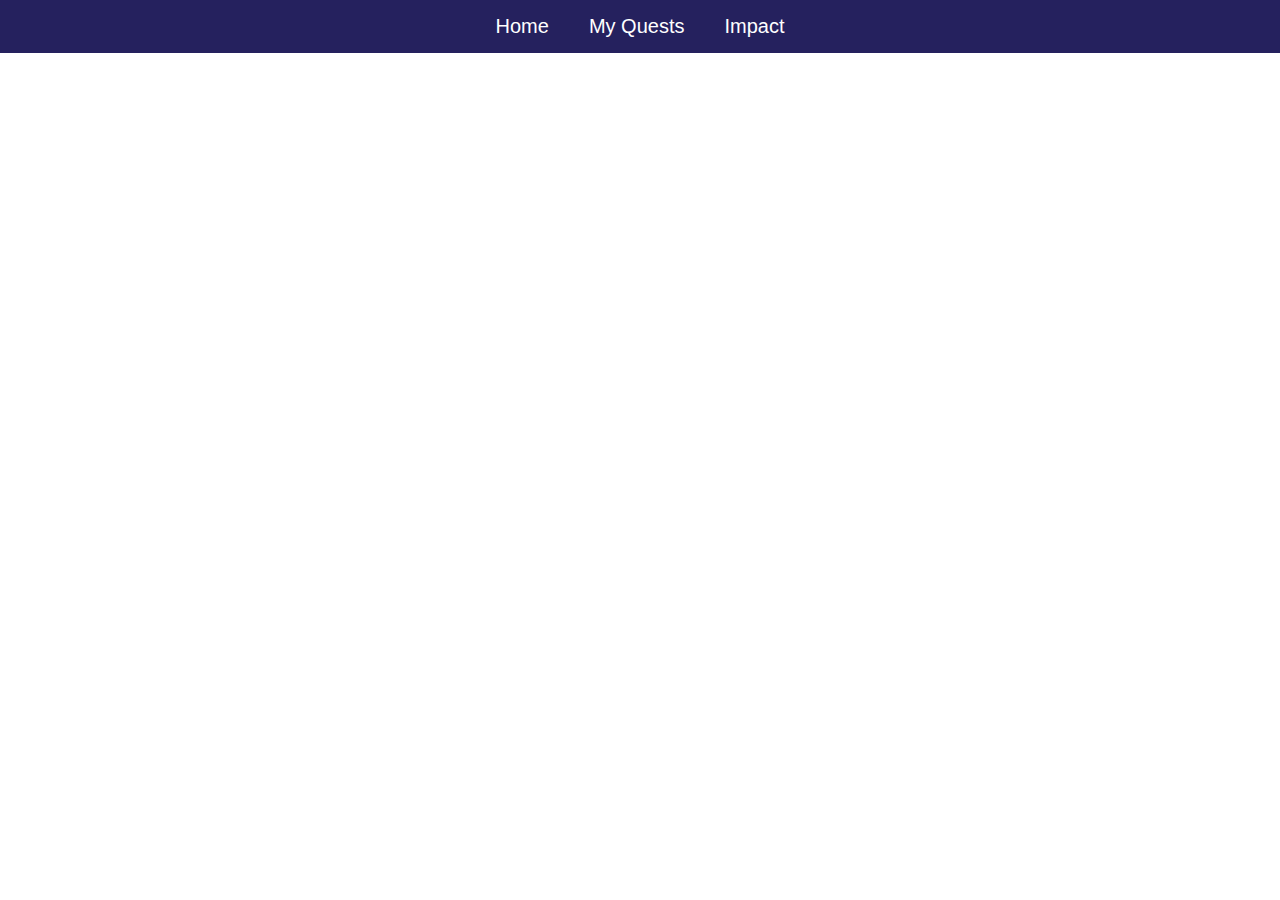
<file: header.html>
<head>
    <meta charset="UTF-8" />
    <meta name="viewport" content="width=device-width, initial-scale=1.0" />
    <title>Navigation Header</title>

    <style>
      /* Add your custom styles for the header here */
      body {
        margin: 0;
        padding: 0;
        font-family: "Trebuchet MS", "Lucida Sans Unicode", "Lucida Grande",
          "Lucida Sans", Arial, sans-serif;
      }

      nav {
        display: flex;
        font-size: 20px;
        justify-content: center;
        background-color: #25215e;
        padding-left: 10px;
        padding-right: 10px;
        padding-top: 5px;
        padding-bottom: 5px;
      }

      nav a {
        color: #fff;
        text-decoration: none;
        padding: 10px;
        margin: 0 10px;
        border-radius: 5px;
        transition: background-color 0.3s;
      }

      nav a:hover {
        background-color: #6d76b5;
      }
    </style>
  </head>
  <body>
    <nav>
      <a href="index.html">Home</a>
      <a href="quest1.html">My Quests</a>
      <a href="impact.html">Impact</a>
    </nav>
  </body>
</html>
</file>
